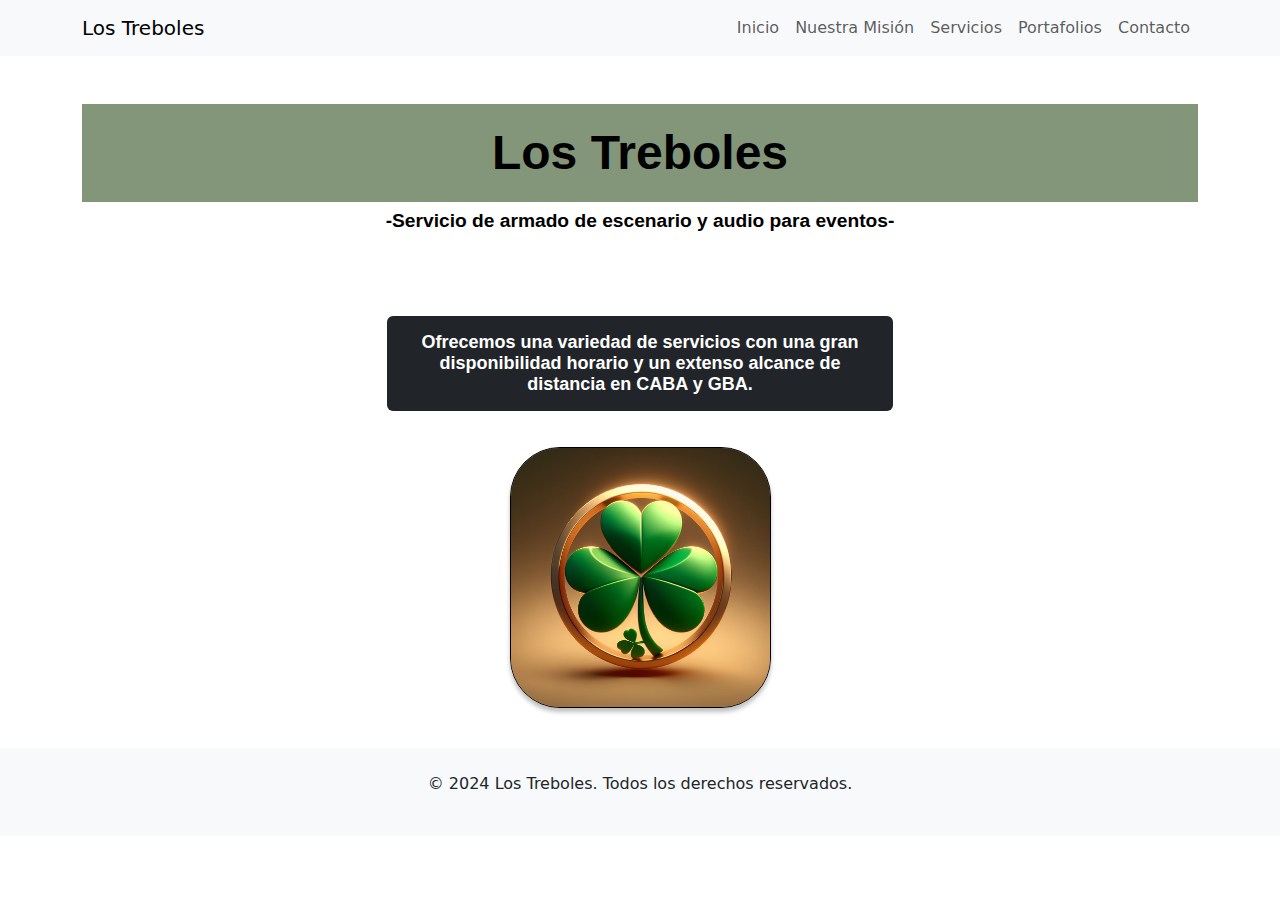
<file: index.html>
<!DOCTYPE html>
<html lang="en">
<head>
    <meta charset="UTF-8">
    <meta name="viewport" content="width=device-width, initial-scale=1.0">
    <title>Los Treboles</title>
    <link href="https://cdn.jsdelivr.net/npm/bootstrap@5.3.0/dist/css/bootstrap.min.css" rel="stylesheet">
    <link rel="stylesheet" href="estilos.css">
</head>
<body>
    <header>
        <nav class="navbar navbar-expand-lg navbar-light bg-light">
            <div class="container">
                <a class="navbar-brand" href="#">Los Treboles</a>
                <button class="navbar-toggler" type="button" data-bs-toggle="collapse" data-bs-target="#navbarNav" aria-controls="navbarNav" aria-expanded="false" aria-label="Toggle navigation">
                    <span class="navbar-toggler-icon"></span>
                </button>
                <div class="collapse navbar-collapse" id="navbarNav">
                    <ul class="navbar-nav ms-auto">
                        <li class="nav-item">
                            <a class="nav-link" href="index.html">Inicio</a>
                        </li>
                        <li class="nav-item">
                            <a class="nav-link" href="mision.html">Nuestra Misión</a>
                        </li>
                        <li class="nav-item">
                            <a class="nav-link" href="servicios.html">Servicios</a>
                        </li>
                        <li class="nav-item">
                            <a class="nav-link" href="portafolios.html">Portafolios</a>
                        </li>
                        <li class="nav-item">
                            <a class="nav-link" href="contacto.html">Contacto</a>
                        </li>
                    </ul>
                </div>
            </div>
        </nav>
        <div class="container text-center py-5">
            <h1 class="titulo1">Los Treboles</h1>
            <h2 class="titulo2">-Servicio de armado de escenario y audio para eventos-</h2>
        </div>
        <div class="container text-center my-3">
            <div class="row justify-content-center">
                <div class="col-md-8 col-lg-6">
                    <p class="ofrecemos p-3 text-white rounded bg-dark">Ofrecemos una variedad de servicios con una gran disponibilidad horario y un extenso alcance de distancia en CABA y GBA.</p>
                </div>
            </div>
            <div class="row justify-content-center mb-3">
                <div class="col-md-4 col-lg-3">
                    <img src="img/LogoIA.jpeg" alt="logo sitio" class="logo img-fluid my-3" />
                </div>
            </div>
        </div>
    </header>
    
    <main class="container mt-4">
    </main>
    
    <footer class="bg-light text-center py-4">
        <p>&copy; 2024 Los Treboles. Todos los derechos reservados.</p>
    </footer>

    <script src="https://cdn.jsdelivr.net/npm/@popperjs/core@2.11.6/dist/umd/popper.min.js"></script>
    <script src="https://cdn.jsdelivr.net/npm/bootstrap@5.3.0/dist/js/bootstrap.min.js"></script>
</body>
</html>
</file>
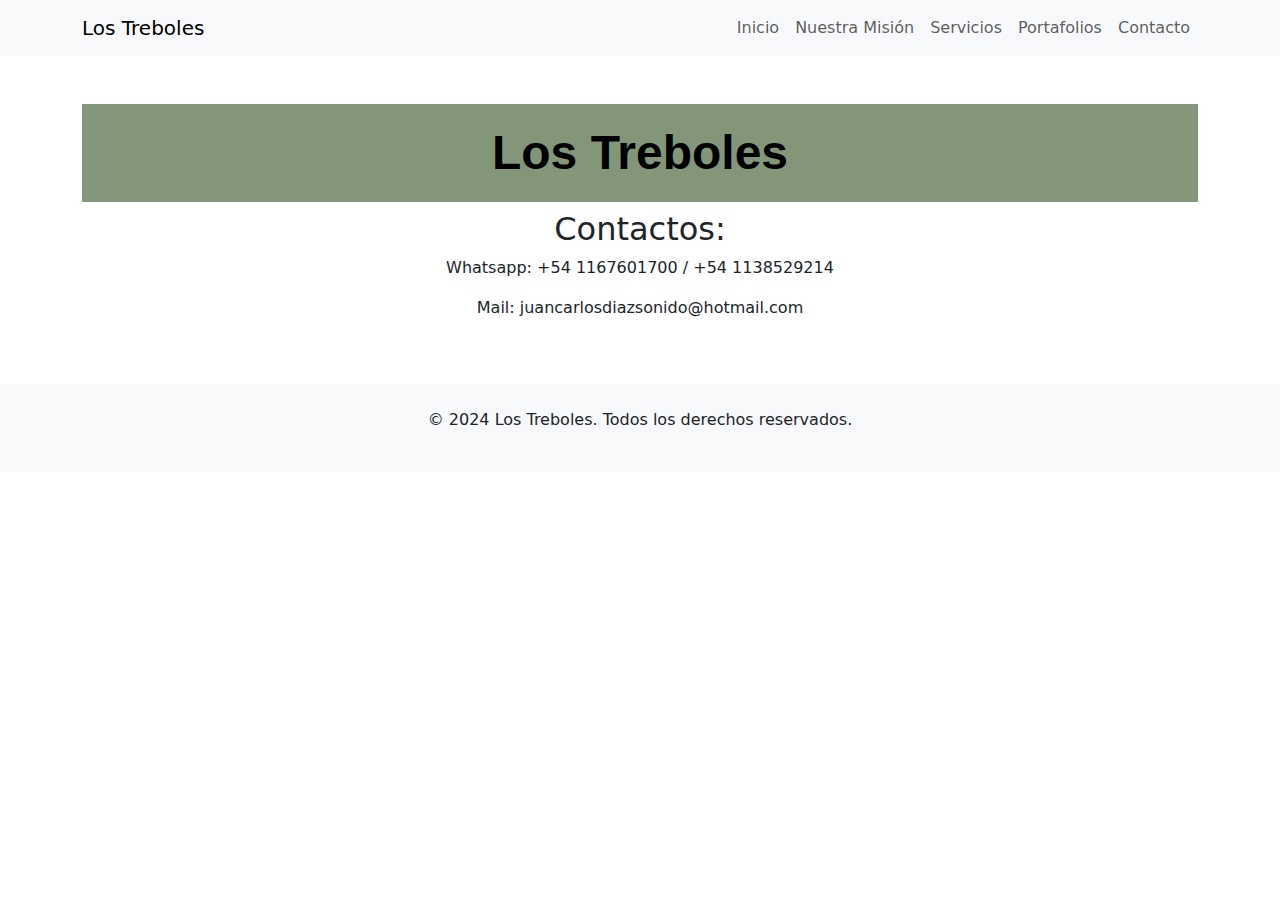
<file: contacto.html>
<!DOCTYPE html>
<html lang="en">
<head>
    <meta charset="UTF-8">
    <meta name="viewport" content="width=device-width, initial-scale=1.0">
    <title>Los Trevoles</title>
    <link href="https://cdn.jsdelivr.net/npm/bootstrap@5.3.0/dist/css/bootstrap.min.css" rel="stylesheet">
    <link rel="stylesheet" href="estilos.css">
</head>
<body>
    <header>
        <nav class="navbar navbar-expand-lg navbar-light bg-light">
            <div class="container">
                <a class="navbar-brand" href="#">Los Treboles</a>
                <button class="navbar-toggler" type="button" data-bs-toggle="collapse" data-bs-target="#navbarNav" aria-controls="navbarNav" aria-expanded="false" aria-label="Toggle navigation">
                    <span class="navbar-toggler-icon"></span>
                </button>
                <div class="collapse navbar-collapse" id="navbarNav">
                    <ul class="navbar-nav ms-auto">
                        <li class="nav-item">
                            <a class="nav-link" href="index.html">Inicio</a>
                        </li>
                        <li class="nav-item">
                            <a class="nav-link" href="mision.html">Nuestra Misión</a>
                        </li>
                        <li class="nav-item">
                            <a class="nav-link" href="servicios.html">Servicios</a>
                        </li>
                        <li class="nav-item">
                            <a class="nav-link" href="portafolios.html">Portafolios</a>
                        </li>
                        <li class="nav-item">
                            <a class="nav-link" href="contacto.html">Contacto</a>
                        </li>
                    </ul>
                </div>
            </div>
        </nav>
        <div class="container text-center py-5">
            <h1 class="titulo1">Los Treboles</h1>
            <div class="contactoscaja">
                <h2>Contactos:</h2>
                <p>Whatsapp: +54 1167601700 / +54 1138529214</p>
                <p>Mail: juancarlosdiazsonido@hotmail.com</p>
            </div>
        </div>
    </header>
    
    <main class="container">
    </main>
    
    <footer class="bg-light text-center py-4">
        <p>&copy; 2024 Los Treboles. Todos los derechos reservados.</p>
    </footer>

    <script src="https://cdn.jsdelivr.net/npm/@popperjs/core@2.11.6/dist/umd/popper.min.js"></script>
    <script src="https://cdn.jsdelivr.net/npm/bootstrap@5.3.0/dist/js/bootstrap.min.js"></script>
</body>
</html>
</file>
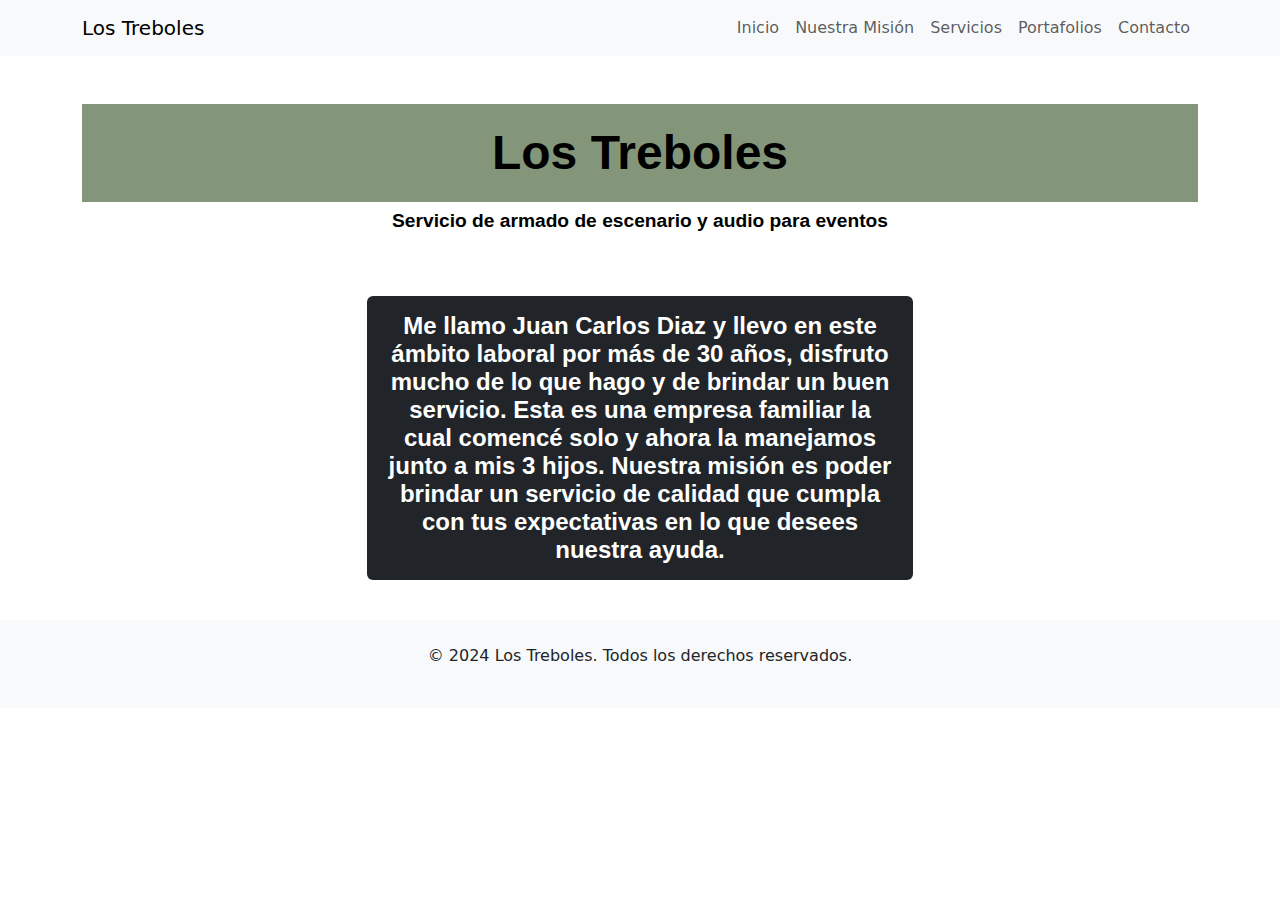
<file: mision.html>
<!DOCTYPE html>
<html lang="en">
<head>
    <meta charset="UTF-8">
    <meta name="viewport" content="width=device-width, initial-scale=1.0">
    <title>Los Treboles</title>
    <link href="https://cdn.jsdelivr.net/npm/bootstrap@5.3.0/dist/css/bootstrap.min.css" rel="stylesheet">
    <link rel="stylesheet" href="estilos.css">
</head>
<body>
    <header>
        <nav class="navbar navbar-expand-lg navbar-light bg-light">
            <div class="container">
                <a class="navbar-brand" href="#">Los Treboles</a>
                <button class="navbar-toggler" type="button" data-bs-toggle="collapse" data-bs-target="#navbarNav" aria-controls="navbarNav" aria-expanded="false" aria-label="Toggle navigation">
                    <span class="navbar-toggler-icon"></span>
                </button>
                <div class="collapse navbar-collapse" id="navbarNav">
                    <ul class="navbar-nav ms-auto">
                        <li class="nav-item">
                            <a class="nav-link" href="index.html">Inicio</a>
                        </li>
                        <li class="nav-item">
                            <a class="nav-link" href="mision.html">Nuestra Misión</a>
                        </li>
                        <li class="nav-item">
                            <a class="nav-link" href="servicios.html">Servicios</a>
                        </li>
                        <li class="nav-item">
                            <a class="nav-link" href="portafolios.html">Portafolios</a>
                        </li>
                        <li class="nav-item">
                            <a class="nav-link" href="contacto.html">Contacto</a>
                        </li>
                    </ul>
                </div>
            </div>
        </nav>
        <div class="container text-center py-5">
            <h1 class="titulo1">Los Treboles</h1>
            <h2 class="titulo2">Servicio de armado de escenario y audio para eventos</h2>
        </div>
        <div class="container text-center my-3">
            <div class="row justify-content-center">
                <div class="col-md-8 col-lg-6">
                    <p class="nuestra p-3 text-white rounded bg-dark">Me llamo Juan Carlos Diaz y llevo en este ámbito laboral por más de 30 años, disfruto mucho de lo que hago y de brindar un buen servicio. Esta es una empresa familiar la cual comencé solo y ahora la manejamos junto a mis 3 hijos. Nuestra misión es poder brindar un servicio de calidad que cumpla con tus expectativas en lo que desees nuestra ayuda.</p>
                </div>
            </div>
        </div>
    </header>
    
    <main class="container mt-4">
    </main>
    
    <footer class="bg-light text-center py-4">
        <p>&copy; 2024 Los Treboles. Todos los derechos reservados.</p>
    </footer>

    <script src="https://cdn.jsdelivr.net/npm/@popperjs/core@2.11.6/dist/umd/popper.min.js"></script>
    <script src="https://cdn.jsdelivr.net/npm/bootstrap@5.3.0/dist/js/bootstrap.min.js"></script>
</body>
</html>
</file>
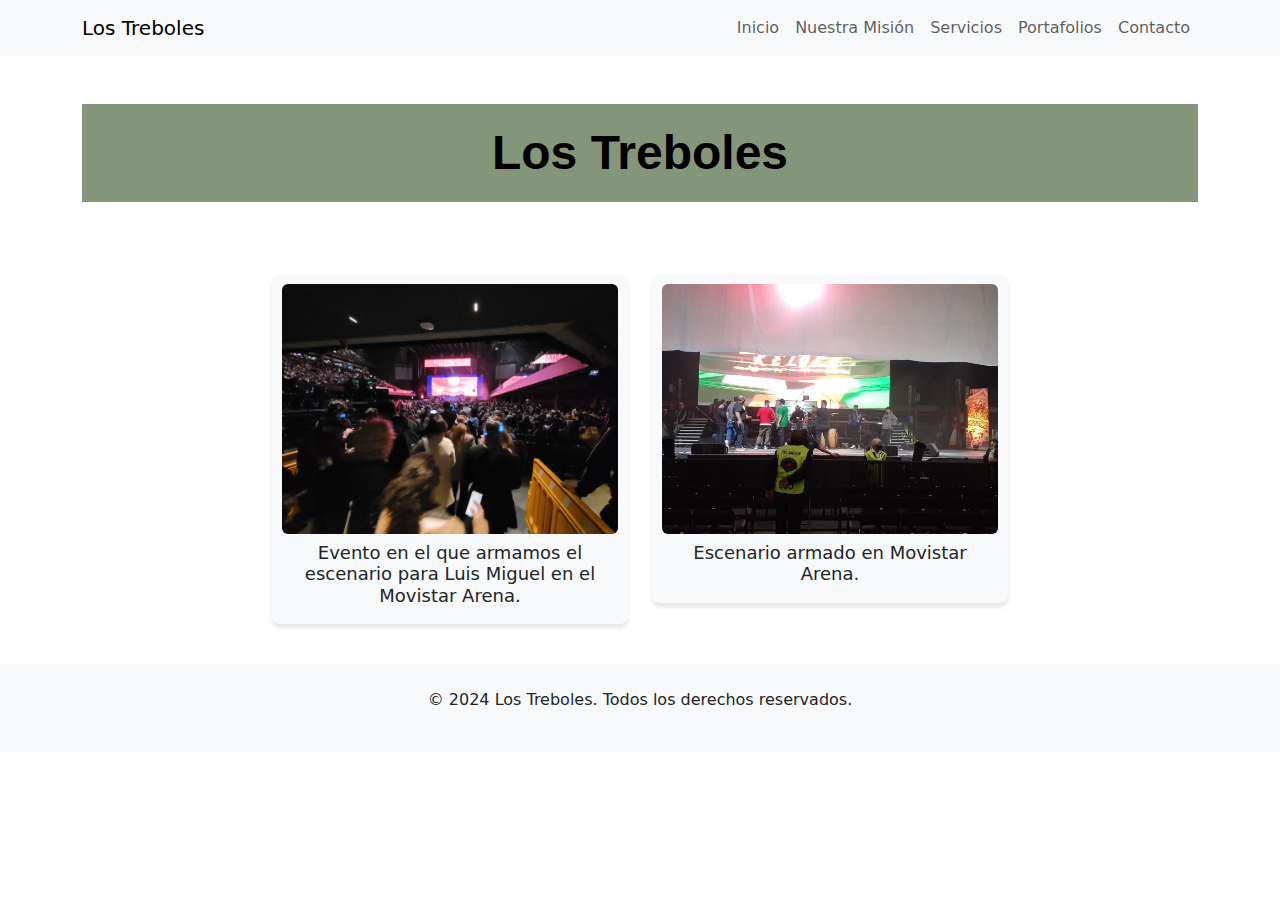
<file: portafolios.html>
<!DOCTYPE html>
<html lang="en">
<head>
    <meta charset="UTF-8">
    <meta name="viewport" content="width=device-width, initial-scale=1.0">
    <title>Los Treboles</title>
    <link href="https://cdn.jsdelivr.net/npm/bootstrap@5.3.0/dist/css/bootstrap.min.css" rel="stylesheet">
    <link rel="stylesheet" href="estilos.css">
    <style>
        .contenedor-imagen .imagen-contenedor {
            background-color: #f8f9fa; 
            padding: 10px; 
            border-radius: 8px; 
            box-shadow: 0px 4px 4px rgba(0, 0, 0, 0.1); 
        }
        .portafolios {
            width: 100%;
            height: 250px; 
            object-fit: cover; 
        }
    </style>
</head>
<body>
    <header>
        <nav class="navbar navbar-expand-lg navbar-light bg-light">
            <div class="container">
                <a class="navbar-brand" href="#">Los Treboles</a>
                <button class="navbar-toggler" type="button" data-bs-toggle="collapse" data-bs-target="#navbarNav" aria-controls="navbarNav" aria-expanded="false" aria-label="Toggle navigation">
                    <span class="navbar-toggler-icon"></span>
                </button>
                <div class="collapse navbar-collapse" id="navbarNav">
                    <ul class="navbar-nav ms-auto">
                        <li class="nav-item">
                            <a class="nav-link" href="index.html">Inicio</a>
                        </li>
                        <li class="nav-item">
                            <a class="nav-link" href="mision.html">Nuestra Misión</a>
                        </li>
                        <li class="nav-item">
                            <a class="nav-link" href="servicios.html">Servicios</a>
                        </li>
                        <li class="nav-item">
                            <a class="nav-link" href="portafolios.html">Portafolios</a>
                        </li>
                        <li class="nav-item">
                            <a class="nav-link" href="contacto.html">Contacto</a>
                        </li>
                    </ul>
                </div>
            </div>
        </nav>
        <div class="container text-center py-5">
            <h1 class="titulo1">Los Treboles</h1>
        </div>
        <div class="container contenedor-imagen text-center my-3">
            <div class="row justify-content-center">
                <div class="col-md-6 col-lg-4 mb-3">
                    <div class="imagen-contenedor">
                        <img src="img/Portafolio1.jpeg" alt="portafolio 1" class="portafolios img-fluid rounded" />
                        <h3 class="titulo-imagen mt-2">Evento en el que armamos el escenario para Luis Miguel en el Movistar Arena.</h3>
                    </div>
                </div>
                <div class="col-md-6 col-lg-4 mb-3">
                    <div class="imagen-contenedor">
                        <img src="img/Portafolio2.jpeg" alt="Portafolio 2" class="portafolios img-fluid rounded" />
                        <h4 class="titulo-imagen mt-2">Escenario armado en Movistar Arena.</h4>
                    </div>
                </div>
            </div>
        </div>
    </header>
    
    <main class="container mt-4">
    </main>
    
    <footer class="bg-light text-center py-4">
        <p>&copy; 2024 Los Treboles. Todos los derechos reservados.</p>
    </footer>

    <script src="https://cdn.jsdelivr.net/npm/@popperjs/core@2.11.6/dist/umd/popper.min.js"></script>
    <script src="https://cdn.jsdelivr.net/npm/bootstrap@5.3.0/dist/js/bootstrap.min.js"></script>
</body>
</html>
</file>
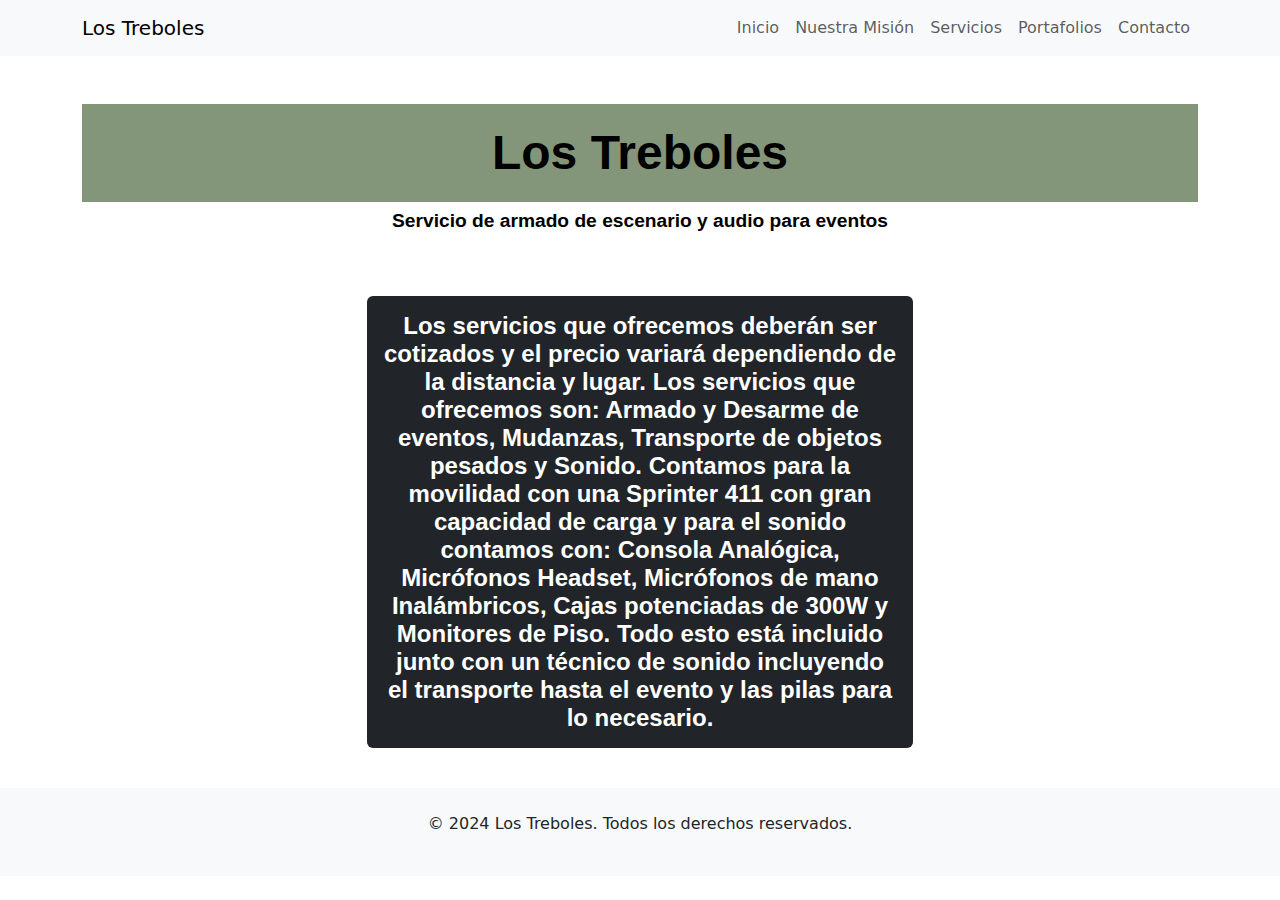
<file: servicios.html>
<!DOCTYPE html>
<html lang="en">
<head>
    <meta charset="UTF-8">
    <meta name="viewport" content="width=device-width, initial-scale=1.0">
    <title>Los Treboles</title>
    <link href="https://cdn.jsdelivr.net/npm/bootstrap@5.3.0/dist/css/bootstrap.min.css" rel="stylesheet">
    <link rel="stylesheet" href="estilos.css">
</head>
<body>
    <header>
        <nav class="navbar navbar-expand-lg navbar-light bg-light">
            <div class="container">
                <a class="navbar-brand" href="#">Los Treboles</a>
                <button class="navbar-toggler" type="button" data-bs-toggle="collapse" data-bs-target="#navbarNav" aria-controls="navbarNav" aria-expanded="false" aria-label="Toggle navigation">
                    <span class="navbar-toggler-icon"></span>
                </button>
                <div class="collapse navbar-collapse" id="navbarNav">
                    <ul class="navbar-nav ms-auto">
                        <li class="nav-item">
                            <a class="nav-link" href="index.html">Inicio</a>
                        </li>
                        <li class="nav-item">
                            <a class="nav-link" href="mision.html">Nuestra Misión</a>
                        </li>
                        <li class="nav-item">
                            <a class="nav-link" href="servicios.html">Servicios</a>
                        </li>
                        <li class="nav-item">
                            <a class="nav-link" href="portafolios.html">Portafolios</a>
                        </li>
                        <li class="nav-item">
                            <a class="nav-link" href="contacto.html">Contacto</a>
                        </li>
                    </ul>
                </div>
            </div>
        </nav>
        <div class="container text-center py-5">
            <h1 class="titulo1">Los Treboles</h1>
            <h2 class="titulo2">Servicio de armado de escenario y audio para eventos</h2>
        </div>
        <div class="container text-center my-3">
            <div class="row justify-content-center">
                <div class="col-md-8 col-lg-6">
                    <p class="servicios p-3 text-white rounded bg-dark">
                        Los servicios que ofrecemos deberán ser cotizados y el precio variará dependiendo de la distancia y lugar. 
                        Los servicios que ofrecemos son: Armado y Desarme de eventos, Mudanzas, Transporte de objetos pesados y Sonido. 
                        Contamos para la movilidad con una Sprinter 411 con gran capacidad de carga y para el sonido contamos con: 
                        Consola Analógica, Micrófonos Headset, Micrófonos de mano Inalámbricos, Cajas potenciadas de 300W y Monitores de Piso. 
                        Todo esto está incluido junto con un técnico de sonido incluyendo el transporte hasta el evento y las pilas para lo necesario.
                    </p>
                </div>
            </div>
        </div>
    </header>
    
    <main class="container mt-4">
    </main>
    
    <footer class="bg-light text-center py-4">
        <p>&copy; 2024 Los Treboles. Todos los derechos reservados.</p>
    </footer>

    <script src="https://cdn.jsdelivr.net/npm/@popperjs/core@2.11.6/dist/umd/popper.min.js"></script>
    <script src="https://cdn.jsdelivr.net/npm/bootstrap@5.3.0/dist/js/bootstrap.min.js"></script>
</body>
</html>
</file>
<file: estilos.css>
.logo {
    border-radius: 50px;
    border: 1px solid #000;
    background-color: #A2A99F;
    box-shadow: 0px 4px 4px 0px rgba(0, 0, 0, 0.25);
    width: 100%;
    max-width: 300px;
    height: auto;
    flex-shrink: 0;
}

header {
    text-align: center;
}

.ofrecemos {
    color: #000;
    font-family: 'Inter', sans-serif;
    font-size: 18px;
    font-weight: 700;
    line-height: normal;
    background-color: #A2A99F;
    padding: 20px;
    margin: 20px;
}

.contenedoropciones {
    font-size: 16px;
    background-color: rgb(201, 233, 211);
    display: flex;
    flex-wrap: wrap;
    justify-content: center;
}

.boton {
    border-radius: 30px;
    background: #FFF;
    width: 200px;
    height: 50px;
    flex-shrink: 0;
    margin: 10px;
}

.textoboton {
    font-size: 16px;
}

.titulo1 {
    color: #000;
    font-family: 'Inter', sans-serif;
    font-size: 48px;
    font-weight: 700;
    background-color: #84967A;
    text-align: center;
    width: 100%;
    padding: 20px 0;
}

.titulo2 {
    font-size: 1.2rem;
    margin-top: 10px;
    color: #000;
    font-family: 'Inter', sans-serif;
    font-weight: 700;
    line-height: normal;
    margin: 0;
}

@media screen and (max-width: 768px) {
    .ofrecemos {
        font-size: 16px;
    }

    .textoboton {
        font-size: 14px;
    }

    .titulo1 {
        font-size: 36px;
    }
}

@media screen and (max-width: 576px) {
    .ofrecemos {
        font-size: 14px;
    }

    .textoboton {
        font-size: 12px;
    }

    .titulo1 {
        font-size: 24px;
    }
}

.nuestra,
.servicios,
.contactos1 {
    border-radius: 48px;
    background: #A2A99F;
    color: #000;
    font-family: 'Inter', sans-serif;
    font-size: 24px;
    font-weight: 700;
    line-height: normal;
    padding: 20px;
}

.contenedor-imagen {
    display: flex;
    justify-content: center;
    gap: 40px;
    margin-top: 20px;
}

.contenedor-imagen > div {
    text-align: center;
}

.titulo-imagen {
    font-size: 18px;
    margin-top: 10px;
}

.portafolios1,
.portafolios2 {
    border-radius: 20px;
    width: 300px;
    height: auto;
    background-color: #E0E0E0;
    padding: 10px;
}

.subtitulo {
    margin-top: 20px;
}

.contactocaja {
    display: flex;
    flex-direction: column;
    align-items: center;
    justify-content: center;
    width: 50%;
    margin: 0 auto;
    border: 2px solid #000;
    padding: 20px;
}

.contactos1,
.contactos2 {
    margin-bottom: 10px;
}
</file>
